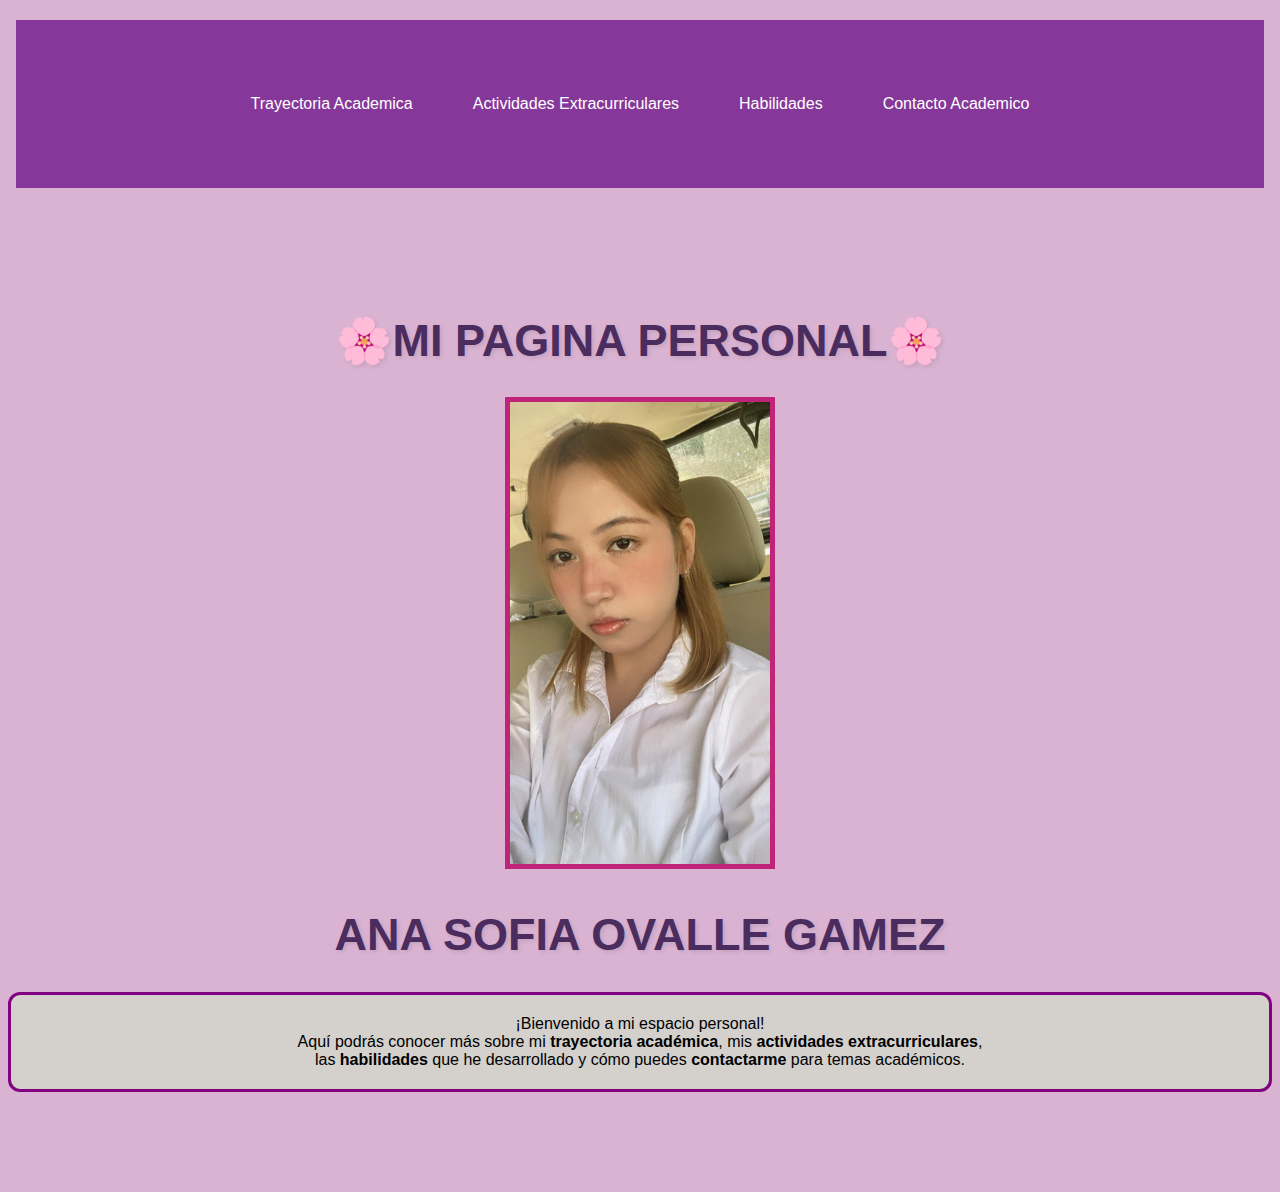
<file: index.html>
<!DOCTYPE html>
<html lang="en">
<head>
    <meta charset="UTF-8">
    <meta name="viewport" content="width=device-width, initial-scale=1.0">
    
    <title>Mi pagina personal</title>

    <link rel="stylesheet" href="css/styles.css">

    

</head>
<body>

    <object type="text/html" data="navbar.html" style="width:100%; height: 300px;  " class="nav-embed"></object>
    
    <h1>🌸MI PAGINA PERSONAL🌸</h1>

    <img src="yo.jpg" width="260" alt="Mi imagen" class="centrada"></img>

    <h1 id="nombre">ANA SOFIA OVALLE GAMEZ</h1>

   <p>¡Bienvenido a mi espacio personal!
    <br>Aquí podrás conocer más sobre mi <b>trayectoria académica</b>, mis <b>actividades extracurriculares</b>,
    <br>las <b>habilidades</b> que he desarrollado y cómo puedes <b>contactarme</b> para temas académicos.</p> 


</body>

</html>
</file>
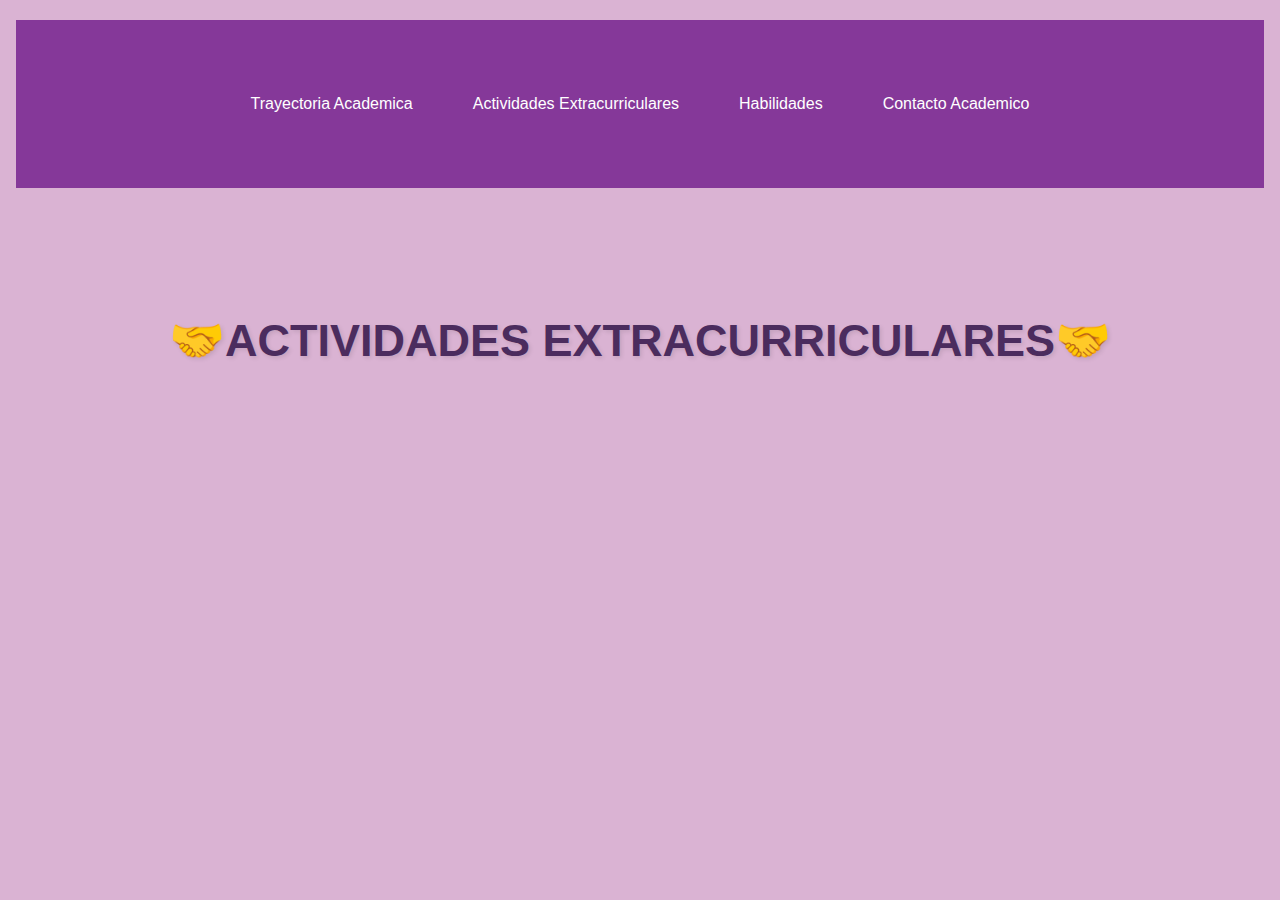
<file: actividades.html>
<!DOCTYPE html>
<html lang="en">
<head>
    <meta charset="UTF-8">
    <meta name="viewport" content="width=device-width, initial-scale=1.0">
    
    <title>Document</title>

    <link rel="stylesheet" href="css/styles.css">
</head>
<body>
    <object type="text/html" data="navbar.html" style="width:100%; height: 300px;  " class="nav-embed"></object>
     
    <h1>🤝ACTIVIDADES EXTRACURRICULARES🤝</h1>


</body>
</html>
</file>
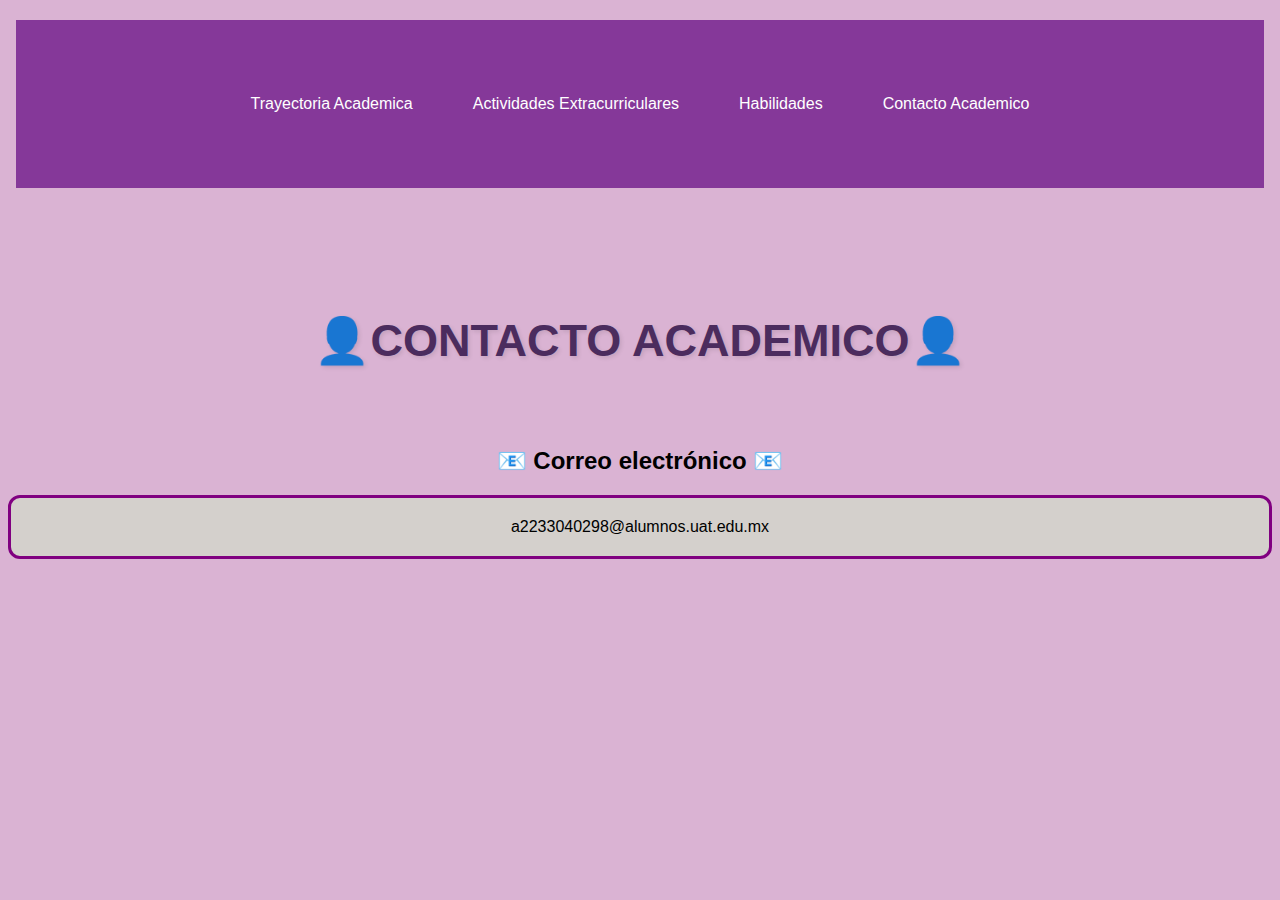
<file: contacto.html>
<!DOCTYPE html>
<html lang="en">
<head>
    <meta charset="UTF-8">
    <meta name="viewport" content="width=device-width, initial-scale=1.0">
    
    <title>Document</title>
    <link rel="stylesheet" href="css/styles.css">
    
</head>
<body>
        <object type="text/html" data="navbar.html" style="width:100%; height: 300px;  " class="nav-embed"></object>
     
    <h1>👤CONTACTO ACADEMICO👤</h1>
    <h2>📧 Correo electrónico 📧</h2>
    <p>a2233040298@alumnos.uat.edu.mx</p>


</body>
</html>
</file>
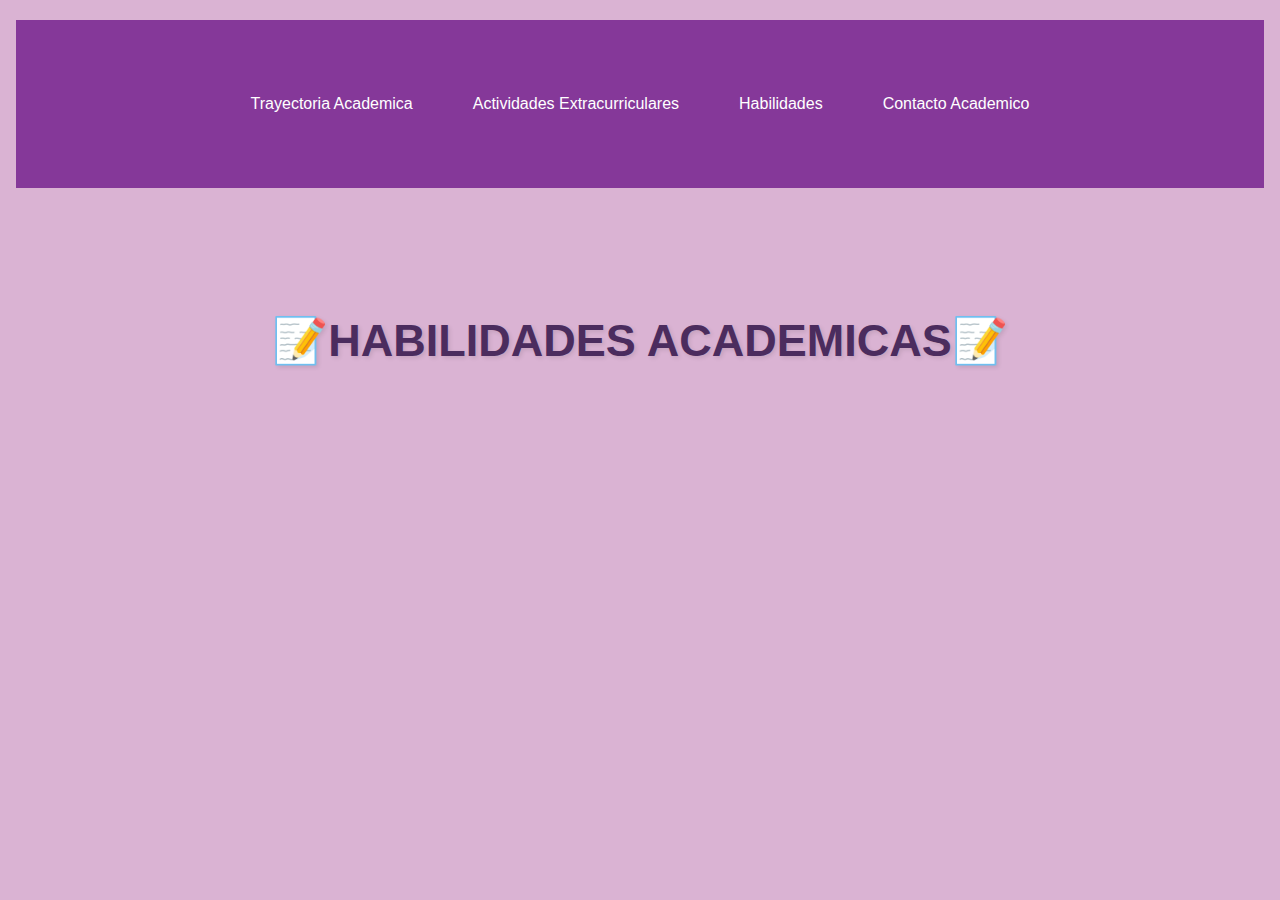
<file: habilidades.html>
<!DOCTYPE html>
<html lang="en">
<head>
    <meta charset="UTF-8">
    <meta name="viewport" content="width=device-width, initial-scale=1.0">
    
    <title>Document</title>

    <link rel="stylesheet" href="css/styles.css">

</head>
<body>
    <object type="text/html" data="navbar.html" style="width:100%; height: 300px;  " class="nav-embed"></object>
     
    <h1>📝HABILIDADES ACADEMICAS📝</h1>

   
</body>
</html>
</file>
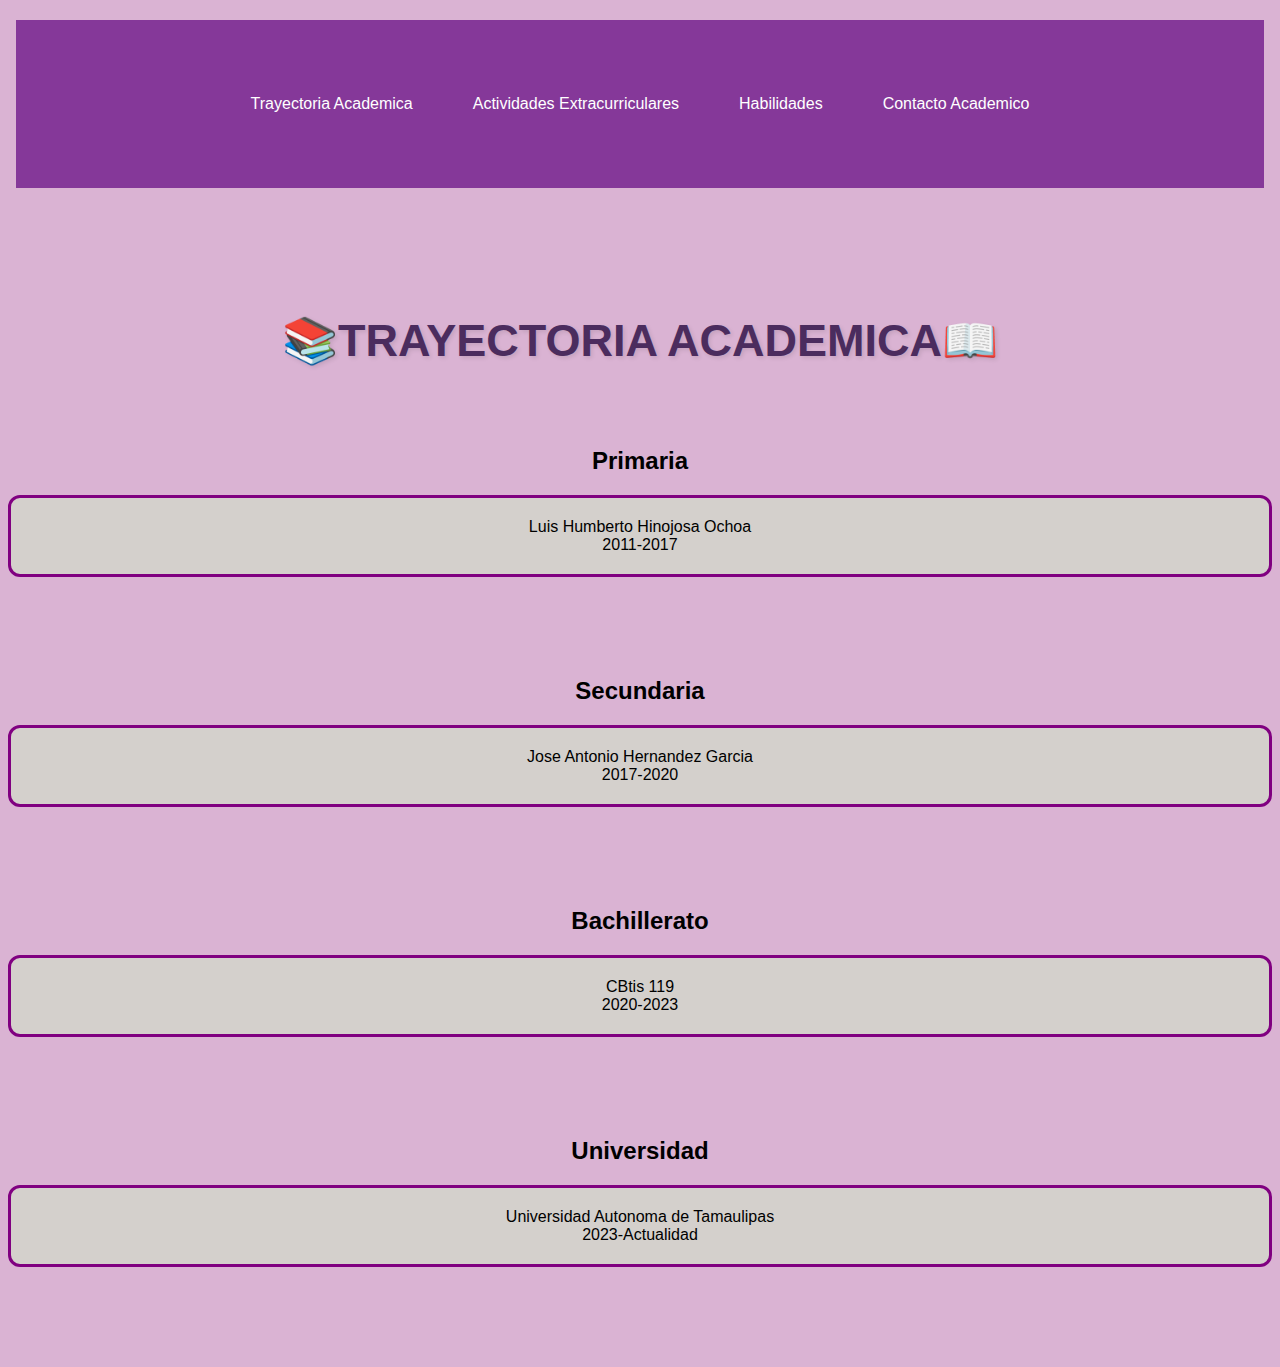
<file: trayectoria.html>
<!DOCTYPE html>
<html lang="en">
<head>
    <meta charset="UTF-8">
    <meta name="viewport" content="width=device-width, initial-scale=1.0">
    
    <title>Document</title>

    <link rel="stylesheet" href="css/styles.css">
</head>
<body>
    <object type="text/html" data="navbar.html" style="width:100%; height: 300px;  " class="nav-embed"></object>
     
    <h1>📚TRAYECTORIA ACADEMICA📖</h1>

    <h2>Primaria</h2>
    <p>Luis Humberto Hinojosa Ochoa
       <br> 
       2011-2017
    </p>

    <h2>Secundaria</h2>
    <p>Jose Antonio Hernandez Garcia
        <br> 
       2017-2020
    </p>

    <h2>Bachillerato</h2>
    <p>CBtis 119
        <br> 
       2020-2023
    </p>

    <h2>Universidad</h2>
    <p>Universidad Autonoma de Tamaulipas
        <br> 
       2023-Actualidad
    </p>

    
</body>
</html>
</file>
<file: css/styles.css>
body {
            background-color: rgb(218, 179, 211);
            font-family: 'Segoe UI', Tahoma, Geneva, Verdana, sans-serif;
            margin-top: 10px;
            
        }
        ul{
            list-style-type: none;
            margin: 0;
            padding: 35px;
            overflow: hidden;
            background-color: rgb(133, 56, 153);
            display: flex;
            justify-content: center;
            margin-top: 0px;
            margin-bottom: 0;
        }
        li {
            float: left;
        }
        li a {
            display: block;
            padding: 15px;
            color: rgb(255, 255, 255);
            text-align: center;
            font-family: Arial, Helvetica, sans-serif;
            padding: 40px 30px;
            text-decoration: none;
           
        }
        li a:hover {
            background-color: antiquewhite;
            transition: all 500ms;
            font-size-adjust: 20px;
            
        }
        h1{
            text-align: center;
            margin-top: 0px;
            font-size: 45px;
            color: #4b2c5e;
            text-shadow: 2px 2px 4px rgba(0,0,0,0.1);
        }
        p {
           
            padding: 20px;
            text-align: center;
            border: 3px solid purple;   
            background: #d4d0cc;
                   
            border-radius: 12px;
            margin-bottom: 100px;
            
}
.centrada {
  display: block;      
  margin: 0 auto; 
  border: 5px solid rgb(191, 36, 121);     
}    
#nombre{
    margin-top: 40px;

}
h2{
   margin-top: 80px; 
   text-align: center;
}
</file>
